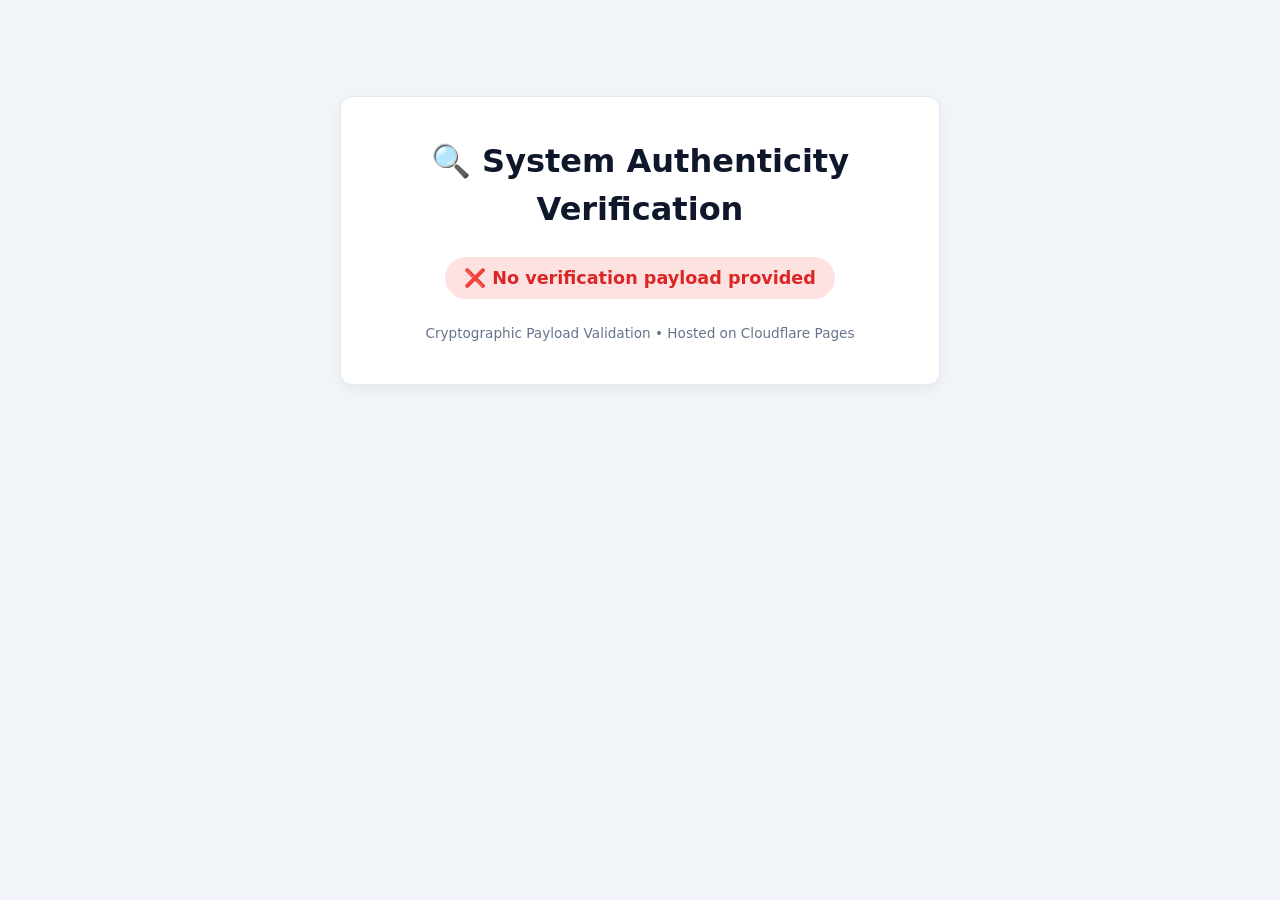
<file: verify.html>
<!DOCTYPE html>
<html lang="en" data-theme="light">
<head>
  <meta charset="UTF-8">
  <meta name="viewport" content="width=device-width, initial-scale=1.0">
  <title>Invoice Verification Portal | TechMobile</title>
  <link rel="stylesheet" href="style.css">
  <style>
    .verify-container { max-width: 600px; margin: 4rem auto; text-align: center; padding: 2.5rem; background: var(--card-bg); border-radius: 12px; border: 1px solid var(--border); box-shadow: 0 4px 12px rgba(0,0,0,0.05); }
    .status-badge { display: inline-block; padding: 0.5rem 1.2rem; border-radius: 99px; font-weight: bold; margin: 1.5rem 0; font-size: 1.1rem; }
    .v-grid { display: grid; grid-template-columns: 1fr; gap: 1rem; text-align: left; margin: 2rem 0; padding: 1.5rem; background: var(--light); border-radius: 8px; border: 1px solid var(--border); }
    .v-row { border-bottom: 1px solid var(--border); padding-bottom: 0.5rem; margin-bottom: 0.5rem; }
    .v-row:last-child { border: none; margin: 0; padding: 0; }
    .item-tag { font-size: 0.9rem; background: var(--card-bg); padding: 0.25rem 0.5rem; border-radius: 4px; border: 1px solid var(--border); display: block; margin-top: 0.25rem; text-align: left; }
    .loading { color: var(--primary); font-weight: 500; }
  </style>
</head>
<body>
  <div class="verify-container">
    <h1>🔍 System Authenticity Verification</h1>
    <div id="status-badge" class="status-badge">⏳ Analyzing Security Token...</div>
    <div id="invoice-details" class="v-grid" style="display: none;"></div>
    <p style="font-size:0.85rem; color:#64748b;">Cryptographic Payload Validation • Hosted on Cloudflare Pages</p>
  </div>

  <script>
    // Configuration - UPDATE THIS TO YOUR WORKER URL
    const WORKER_VERIFY_URL = 'https://invoice-gen-qr-system.shariful7972-b66.workers.dev/verify';
    const USE_HMAC = true; // Set to false to use fallback checksum mode only

    function generateChecksum(str) {
      return str.split('').reduce((acc, char) => acc + char.charCodeAt(0), 0) % 9999;
    }

    function decodeUrlSafeBase64(urlSafeB64) {
      let base64 = urlSafeB64.replace(/-/g, '+').replace(/_/g, '/');
      const padLength = (4 - (base64.length % 4)) % 4;
      base64 += '='.repeat(padLength);
      return decodeURIComponent(escape(atob(base64)));
    }

    async function verifyPayload(rawParam) {
      try {
        if (!rawParam) throw new Error("Missing verification token");
        
        const isFallback = rawParam.endsWith('.fallback');
        const payloadPart = isFallback ? rawParam.replace('.fallback', '') : rawParam;
        const parts = payloadPart.split('.');
        
        if (parts.length < 2) throw new Error("Malformed payload structure");
        
        const urlSafeB64 = parts[0];
        const integrityToken = parts.slice(1).join('.');
        
        const decodedJSON = decodeUrlSafeBase64(urlSafeB64);
        const data = JSON.parse(decodedJSON);
        
        if (isFallback) {
          const receivedChecksum = parseInt(integrityToken, 10);
          if (isNaN(receivedChecksum) || generateChecksum(decodedJSON) !== receivedChecksum) {
            throw new Error("Fallback integrity check failed");
          }
        } else if (USE_HMAC) {
          // Validate via Cloudflare Worker
          const response = await fetch(WORKER_VERIFY_URL, {
            method: 'POST',
            headers: { 'Content-Type': 'application/json' },
            body: JSON.stringify({ payload: data })
          });
          
          if (!response.ok) {
            const err = await response.json().catch(() => ({}));
            throw new Error(err.reason || "Worker verification failed");
          }
          
          const result = await response.json();
          if (!result.valid) throw new Error(result.reason || "Cryptographic signature invalid");
          
          // Check expiry (24 hours)
          if (data.timestamp && (Date.now() - data.timestamp > 24 * 60 * 60 * 1000)) {
            throw new Error("Verification window expired (24h limit)");
          }
        }
        
        if (data.status !== 'verified') throw new Error("Invalid certificate state");
        
        return { success: true, data };
      } catch (err) {
        return { success: false, error: err.message || "Unknown verification error" };
      }
    }

    // Main execution
    (async function init() {
      const params = new URLSearchParams(window.location.search);
      const rawParam = params.get('payload');
      const badge = document.getElementById('status-badge');
      const container = document.getElementById('invoice-details');

      if (!rawParam) {
        badge.textContent = '❌ No verification payload provided';
        badge.style.background = '#fee2e2';
        badge.style.color = '#dc2626';
        return;
      }

      badge.textContent = '⏳ Verifying cryptographic signature...';
      
      const result = await verifyPayload(rawParam);
      
      if (result.success) {
        const d = result.data;
        badge.textContent = '✅ Officially Authenticated';
        badge.style.background = '#dcfce7';
        badge.style.color = '#16a34a';

        let itemsHtml = '';
        if (Array.isArray(d.items)) {
          d.items.forEach(item => {
            itemsHtml += `<span class="item-tag">📦 ${escapeHtml(item.name)} ${item.serial ? `<br><small>${escapeHtml(item.serial)}</small>` : ''} × ${item.qty || 1} = ${item.price}</span>`;
          });
        }

        container.innerHTML = `
          <div class="v-row"><strong>Invoice Reference</strong><p>${escapeHtml(d.id)}</p></div>
          <div class="v-row"><strong>Authorized Buyer</strong><p>${escapeHtml(d.buyer)}</p></div>
          <div class="v-row"><strong>Verified Total</strong><p style="color:var(--primary);font-weight:bold">${escapeHtml(d.total)}</p></div>
          ${itemsHtml ? `<div class="v-row"><strong>Items</strong>${itemsHtml}</div>` : ''}
          ${d.timestamp ? `<div class="v-row"><strong>Issued At</strong><p>${new Date(d.timestamp).toLocaleString()}</p></div>` : ''}
        `;
        container.style.display = 'grid';
      } else {
        badge.textContent = '❌ Verification Failed';
        badge.style.background = '#fee2e2';
        badge.style.color = '#dc2626';
        container.innerHTML = `<p style="text-align:center;color:#64748b">${escapeHtml(result.error)}</p>`;
        container.style.display = 'block';
      }
    })();

    function escapeHtml(str) {
      if (!str) return '';
      const div = document.createElement('div');
      div.textContent = str;
      return div.innerHTML;
    }
  </script>
</body>
</html>
</file>
<file: style.css>
:root {
  --primary: #2563eb;
  --dark: #0f172a;
  --light: #f8fafc;
  --border: #e2e8f0;
  --success: #16a34a;
  --bg: #f1f5f9;
  --card-bg: #ffffff;
}

[data-theme="dark"] {
  --primary: #3b82f6;
  --dark: #f8fafc;
  --light: #1e293b;
  --border: #334155;
  --bg: #0f172a;
  --card-bg: #1e293b;
}

* { box-sizing: border-box; margin: 0; padding: 0; }
body { 
  font-family: system-ui, -apple-system, 'Segoe UI', Roboto, sans-serif; 
  background: var(--bg); 
  padding: 2rem; 
  color: var(--dark); 
  transition: background 0.2s, color 0.2s; 
  line-height: 1.5;
}

/* Control Panel */
.generator-panel { 
  max-width: 800px; 
  margin: 0 auto 2rem auto; 
  background: var(--card-bg); 
  padding: 1.5rem; 
  border-radius: 12px; 
  border: 1px solid var(--border); 
  box-shadow: 0 4px 12px rgba(0,0,0,0.05); 
}
.panel-header { 
  display: flex; 
  justify-content: space-between; 
  align-items: center; 
  margin-bottom: 1rem; 
  flex-wrap: wrap;
  gap: 0.5rem;
}
.form-grid { 
  display: grid; 
  grid-template-columns: repeat(auto-fit, minmax(200px, 1fr)); 
  gap: 1rem; 
  margin-bottom: 1.5rem; 
}
.form-grid label { 
  font-size: 0.85rem; 
  font-weight: 600; 
  display: flex; 
  flex-direction: column; 
  gap: 0.25rem; 
}
.form-grid input, .item-row input { 
  padding: 0.5rem; 
  border: 1px solid var(--border); 
  border-radius: 6px; 
  background: var(--bg); 
  color: var(--dark); 
  width: 100%;
  font-size: 0.95rem;
}
.form-grid input:focus, .item-row input:focus {
  outline: 2px solid var(--primary);
  border-color: transparent;
}

/* Items Management */
.items-management { 
  border-top: 1px solid var(--border); 
  padding-top: 1rem; 
}
.item-row { 
  display: grid; 
  grid-template-columns: 2fr 2fr 0.5fr 1fr auto; 
  gap: 0.5rem; 
  margin-bottom: 0.5rem; 
  align-items: center; 
}
@media (max-width: 600px) {
  .item-row {
    grid-template-columns: 1fr 1fr;
    grid-template-areas: 
      "name name"
      "serial serial"
      "qty price btn";
  }
  .item-row .row-name { grid-area: name; }
  .item-row .row-serial { grid-area: serial; }
  .item-row .row-qty { grid-area: qty; }
  .item-row .row-price { grid-area: price; }
  .item-row .btn-danger { grid-area: btn; justify-self: end; }
}

/* Invoice Document */
.invoice-container { 
  max-width: 800px; 
  margin: 0 auto; 
  background: var(--card-bg); 
  padding: 2.5rem; 
  border-radius: 12px; 
  border: 1px solid var(--border); 
  box-shadow: 0 4px 12px rgba(0,0,0,0.08); 
}
.invoice-header { 
  display: flex; 
  justify-content: space-between; 
  align-items: flex-start; 
  margin-bottom: 1rem; 
  border-bottom: 2px solid var(--border); 
  padding-bottom: 1rem; 
  flex-wrap: wrap;
  gap: 1rem;
}
.invoice-header h1 { color: var(--primary); font-size: 1.5rem; }
.invoice-meta { text-align: right; }

.info-grid { 
  display: grid; 
  grid-template-columns: 1fr 1fr; 
  gap: 1.5rem; 
  margin-bottom: 1rem; 
}
@media (max-width: 600px) {
  .info-grid { grid-template-columns: 1fr; }
}
.info-box { 
  background: var(--light); 
  padding: 1rem; 
  border-radius: 8px; 
  border: 1px solid var(--border); 
}
.info-box h3 { margin-bottom: 0.5rem; color: var(--primary); font-size: 1rem; }

/* Table */
.table-responsive { 
  display: block; 
  width: 100%; 
  overflow-x: auto; 
  -webkit-overflow-scrolling: touch; 
  margin-bottom: 1.2rem; 
  border: 1px solid var(--border); 
  border-radius: 8px; 
}
.device-table { 
  width: 100%; 
  border-collapse: collapse; 
  white-space: nowrap; 
}
.device-table th { 
  padding-block: 0.6rem;
  text-align: center; 
  border-bottom: 1px solid var(--border); 
  border-right: 1px solid var(--border); 
  font-size: 0.95rem;
}
.device-table td { 
  padding-inline: 0.6rem;
  padding-block: 0.3rem; 
  text-align: left; 
  border-bottom: 1px solid var(--border); 
  border-right: 1px solid var(--border);
  font-size: 0.85rem;
}
.device-table th { 
  background: var(--light); 
  font-weight: 600; 
}
.text-right { text-align: right !important; }

/* Totals */
.totals { 
  text-align: right; 
  margin-bottom: 1.2rem; 
  font-size: 1rem;
}
.totals p { margin: 0.25rem 0; }
.total-row { 
  font-size: 1.25rem; 
  font-weight: bold; 
  color: var(--primary); 
  margin-top: 0.5rem; 
  border-top: 2px solid var(--border); 
  padding-top: 0.5rem; 
}

/* QR Section */
.qr-section { 
  text-align: center; 
  padding: 1rem; 
  background: var(--light); 
  border-radius: 8px; 
  border: 1px solid var(--border); 
}
#qr-container { 
  display: inline-block; 
  margin: 1rem 0; 
  padding: 12px; 
  background: #ffffff; 
  border-radius: 6px; 
  box-shadow: 0 2px 8px rgba(0,0,0,0.05); 
}
.qr-note { font-size: 0.85rem; color: #64748b; }
.qr-loading { color: var(--primary); font-weight: 500; padding: 1rem; }

.invoice-footer { 
  text-align: center; 
  font-size: 0.85rem; 
  color: #64748b; 
  margin-top: 1rem; 
  border-top: 1px dashed var(--border); 
  padding-top: 1rem; 
}

/* Buttons */
.actions { text-align: center; margin-top: 1.5rem; display: flex; gap: 0.75rem; justify-content: center; flex-wrap: wrap; }
.btn-primary, .btn-secondary, .btn-danger { 
  padding: 0.6rem 1.2rem; 
  border: none; 
  border-radius: 6px; 
  font-weight: 500; 
  cursor: pointer; 
  display: inline-flex; 
  align-items: center; 
  gap: 0.25rem;
  font-size: 0.95rem;
  transition: opacity 0.2s;
}
.btn-primary { background: var(--primary); color: white; }
.btn-secondary { background: var(--light); color: var(--dark); border: 1px solid var(--border); }
.btn-danger { background: #ef4444; color: white; padding: 0.5rem 0.75rem; }
button:hover { opacity: 0.9; }
button:disabled { opacity: 0.5; cursor: not-allowed; }

/* Print Optimization */
@media print {
  body { background: #ffffff; color: #000000; padding: 0; font-size: 11pt; }
  [data-theme="dark"] { 
    --dark: #000000; 
    --light: #f8fafc; 
    --border: #e2e8f0; 
    --card-bg: #ffffff; 
    --bg: #ffffff;
  }
  .no-print { display: none !important; }
  .invoice-container { 
    box-shadow: none; 
    border: none; 
    padding: 0; 
    width: 100%; 
    max-width: none;
  }
  .qr-section { page-break-inside: avoid; }
  #qr-container { border: 1px solid #ccc; }
  * { -webkit-print-color-adjust: exact; print-color-adjust: exact; }
}

/* Accessibility */
@media (prefers-reduced-motion: reduce) {
  * { transition: none !important; animation: none !important; }
}
</file>
